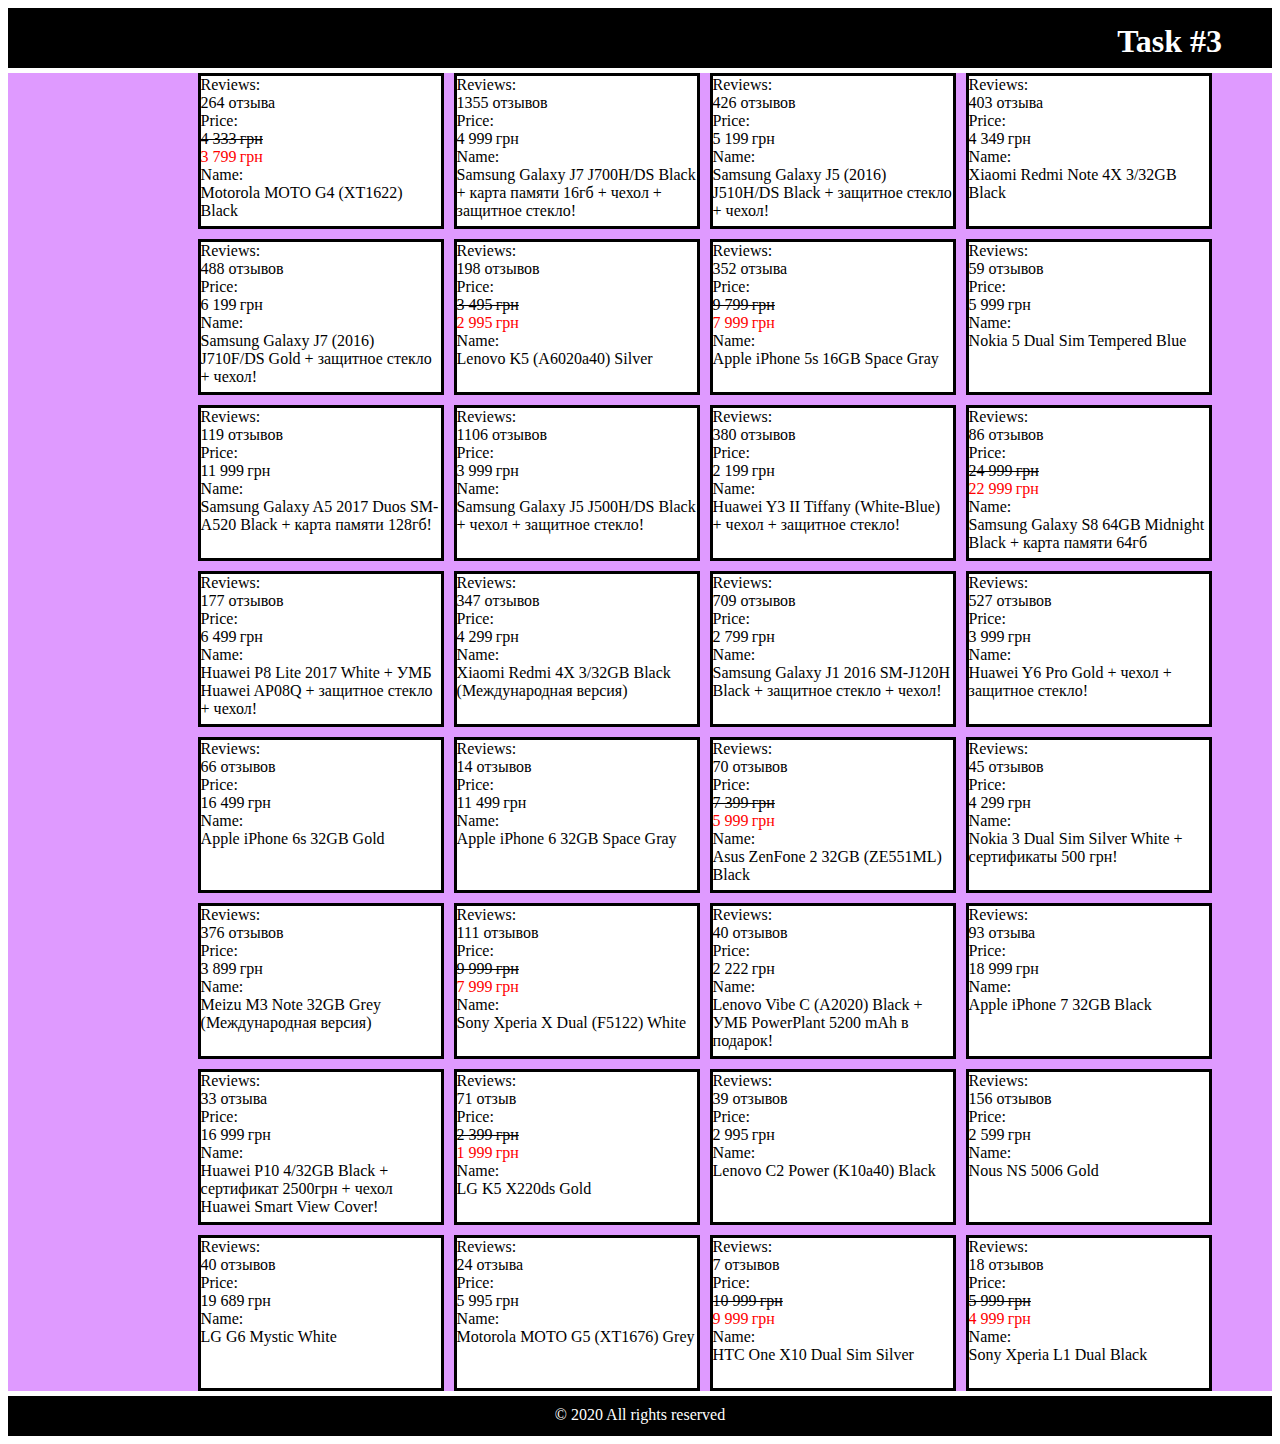
<file: Task3/view/index.html>
<!DOCTYPE html>
<html>
    <head>
        <meta charset="utf-8"/>
        <title>Task#3</title>
        <!---->
        <link rel="stylesheet" type="text/css" href="../style/style.css">
        <script src="../js/main.js" ></script>
    </head>
    <body>

      <div class="Header_">
        <article>
          <header>
            <h1>Task #3</h1>
          </header>
        </article>
      </div>

        <div id="gallery">


            <div class="f_layout">

                <div class="f">
                    <p>Reviews: </p><p class="ratingRevievs"></p>
                    <p>Price: </p><p class="oldprice"></p>
                    <p class="newprice"></p>
                    <p>Name: </p><p class="name"></p>
                </div>

                <div class="f">
                    <p>Reviews: </p><p class="ratingRevievs1"></p>
                    <p>Price: </p><p class="oldprice1"></p>
                    <p>Name: </p><p class="name1"></p>
                </div>

                <div class="f">
                    <p>Reviews: </p><p class="ratingRevievs2"></p>
                    <p>Price: </p><p class="oldprice2"></p>
                    <p>Name: </p><p class="name2"></p>
                </div>

                <div class="f">
                    <p>Reviews: </p><p class="ratingRevievs3"></p>
                    <p>Price: </p><p class="oldprice3"></p>
                    <p>Name: </p><p class="name3"></p>
                </div>
            </div>

            <div class="s_layout">

                <div class="s">
                    <p>Reviews: </p><p class="ratingRevievs4"></p>
                    <p>Price: </p><p class="oldprice4"></p>
                    <p>Name: </p><p class="name4"></p>
                </div>

                <div class="s">
                    <p>Reviews: </p><p class="ratingRevievs5"></p>
                    <p>Price: </p><p class="oldprice5" id="o_p"></p>
                    <p class="newprice5" id="n_p"></p>
                    <p>Name: </p><p class="name5"></p>
                </div>

                <div class="s">
                    <p>Reviews: </p><p class="ratingRevievs6"></p>
                    <p>Price: </p><p class="oldprice6" id="o_p" ></p>
                    <p class="newprice6" id="n_p"></p>
                    <p>Name: </p><p class="name6"></p>
                </div>

                <div class="s">
                    <p>Reviews: </p><p class="ratingRevievs7"></p>
                    <p>Price: </p><p class="oldprice7" ></p>
                    <p>Name: </p><p class="name7"></p>
                </div>

            </div>
            <div class="t_layout">

                <div class="s">
                    <p>Reviews: </p><p class="ratingRevievs8"></p>
                    <p>Price: </p><p class="oldprice8"></p>
                    <p>Name: </p><p class="name8"></p>
                </div>

                <div class="s">
                    <p>Reviews: </p><p class="ratingRevievs9"></p>
                    <p>Price: </p><p class="oldprice9"></p>
                    <p>Name: </p><p class="name9"></p>
                </div>

                <div class="s">
                    <p>Reviews: </p><p class="ratingRevievs10"></p>
                    <p>Price: </p><p class="oldprice10"></p>
                    <p>Name: </p><p class="name10"></p>
                </div>

                <div class="s">
                    <p>Reviews: </p><p class="ratingRevievs11"></p>
                    <p>Price: </p><p class="oldprice11" id="o_p" ></p>
                    <p class="newprice11" id="n_p"></p>
                    <p>Name: </p><p class="name11"></p>
                </div>
            </div>

            <div class="fo_layout">

                <div class="s">
                    <p>Reviews: </p><p class="ratingRevievs12"></p>
                    <p>Price: </p><p class="oldprice12"></p>
                    <p>Name: </p><p class="name12"></p>
                </div>

                <div class="s">
                    <p>Reviews: </p><p class="ratingRevievs13"></p>
                    <p>Price: </p><p class="oldprice13"></p>
                    <p>Name: </p><p class="name13"></p>
                </div>

                <div class="s">
                    <p>Reviews: </p><p class="ratingRevievs14"></p>
                    <p>Price: </p><p class="oldprice14"></p>
                    <p>Name: </p><p class="name14"></p>
                </div>

                <div class="s">
                    <p>Reviews: </p><p class="ratingRevievs15"></p>
                    <p>Price: </p><p class="oldprice15"></p>
                    <p>Name: </p><p class="name15"></p>
                </div>
            </div>

            <div class="fi_layout">

              <div class="s">
                  <p>Reviews: </p><p class="ratingRevievs16"></p>
                  <p>Price: </p><p class="oldprice16"></p>
                  <p>Name: </p><p class="name16"></p>
              </div>

              <div class="s">
                  <p>Reviews: </p><p class="ratingRevievs17"></p>
                  <p>Price: </p><p class="oldprice17"></p>
                  <p>Name: </p><p class="name17"></p>
              </div>

              <div class="s">
                  <p>Reviews: </p><p class="ratingRevievs18"></p>
                  <p>Price: </p><p class="oldprice18" id="o_p" ></p>
                  <p class="newprice18" id="n_p"></p>
                  <p>Name: </p><p class="name18"></p>
              </div>

              <div class="s">
                  <p>Reviews: </p><p class="ratingRevievs19"></p>
                  <p>Price: </p><p class="oldprice19"></p>
                  <p>Name: </p><p class="name19"></p>
              </div>

            </div>

            <div class="s_layout">

              <div class="s">
                  <p>Reviews: </p><p class="ratingRevievs20"></p>
                  <p>Price: </p><p class="oldprice20"></p>
                  <p>Name: </p><p class="name20"></p>
              </div>

              <div class="s">
                  <p>Reviews: </p><p class="ratingRevievs21"></p>
                  <p>Price: </p><p class="oldprice21" id="o_p" ></p>
                  <p class="newprice21" id="n_p"></p>
                  <p>Name: </p><p class="name21"></p>
              </div>

              <div class="s">
                  <p>Reviews: </p><p class="ratingRevievs22"></p>
                  <p>Price: </p><p class="oldprice22"></p>
                  <p>Name: </p><p class="name22"></p>
              </div>

              <div class="s">
                  <p>Reviews: </p><p class="ratingRevievs23"></p>
                  <p>Price: </p><p class="oldprice23"></p>
                  <p>Name: </p><p class="name23"></p>
              </div>

            </div>

            <div class="se_layout">

                <div class="s">
                      <p>Reviews: </p><p class="ratingRevievs24"></p>
                      <p>Price: </p><p class="oldprice24"></p>
                      <p>Name: </p><p class="name24"></p>
                </div>

                <div class="s">
                  <p>Reviews: </p><p class="ratingRevievs25"></p>
                  <p>Price: </p><p class="oldprice25" id="o_p" ></p>
                  <p class="newprice25" id="n_p"></p>
                  <p>Name: </p><p class="name25"></p>
                </div>

                <div class="s">
                      <p>Reviews: </p><p class="ratingRevievs26"></p>
                      <p>Price: </p><p class="oldprice26"></p>
                      <p>Name: </p><p class="name26"></p>
                </div>

                <div class="s">
                      <p>Reviews: </p><p class="ratingRevievs27"></p>
                      <p>Price: </p><p class="oldprice27"></p>
                      <p>Name: </p><p class="name27"></p>
                </div>

            </div>

            <div class="e_layout">

                  <div class="s">
                      <p>Reviews: </p><p class="ratingRevievs28"></p>
                      <p>Price: </p><p class="oldprice28"></p>
                      <p>Name: </p><p class="name28"></p>
                  </div>

                  <div class="s">
                      <p>Reviews: </p><p class="ratingRevievs29"></p>
                      <p>Price: </p><p class="oldprice29"></p>
                      <p>Name: </p><p class="name29"></p>
                  </div>

                  <div class="s">
                    <p>Reviews: </p><p class="ratingRevievs30"></p>
                    <p>Price: </p><p class="oldprice30" id="o_p" ></p>
                    <p class="newprice30" id="n_p"></p>
                    <p>Name: </p><p class="name30"></p>
                  </div>

                  <div class="s">
                    <p>Reviews: </p><p class="ratingRevievs31"></p>
                    <p>Price: </p><p class="oldprice31" id="o_p" ></p>
                    <p class="newprice31" id="n_p"></p>
                    <p>Name: </p><p class="name31"></p>
                  </div>

            </div>
        </div>

        <div class="Footer_">
          <article class="">
            <footer>
              <p>&copy; 2020 All rights reserved<p>
            </footer>
          </article>


        </div>
        <script>
            document.querySelector("div.f p.ratingRevievs").innerHTML = Array[0].ratingRevievs;
            document.querySelector("div.f p.oldprice").innerHTML =      Array[0].price.oldUan;
            document.querySelector("div.f p.oldprice").innerHTML =      Array[0].price.oldUan;
            document.querySelector("div.f p.newprice").innerHTML =      Array[0].price.newUan;
            document.querySelector("div.f p.name").innerHTML =          Array[0].name;

            document.querySelector("div.f p.ratingRevievs1").innerHTML = Array[1].ratingRevievs;
            document.querySelector("div.f p.oldprice1").innerHTML =      Array[1].price;
            document.querySelector("div.f p.name1").innerHTML =          Array[1].name;

            document.querySelector("div.f p.ratingRevievs2").innerHTML = Array[2].ratingRevievs;
            document.querySelector("div.f p.oldprice2").innerHTML =      Array[2].price;
            document.querySelector("div.f p.name2").innerHTML =          Array[2].name;

            document.querySelector("div.f p.ratingRevievs3").innerHTML = Array[3].ratingRevievs;
            document.querySelector("div.f p.oldprice3").innerHTML =      Array[3].price;
            document.querySelector("div.f p.name3").innerHTML =          Array[3].name;

            document.querySelector("div.s p.ratingRevievs4").innerHTML = Array[4].ratingRevievs;
            document.querySelector("div.s p.oldprice4").innerHTML =      Array[4].price;
            document.querySelector("div.s p.name4").innerHTML =          Array[4].name;

            document.querySelector("div.s p.ratingRevievs4").innerHTML = Array[4].ratingRevievs;
            document.querySelector("div.s p.oldprice4").innerHTML =      Array[4].price;
            document.querySelector("div.s p.name4").innerHTML =          Array[4].name;

            document.querySelector("div.s p.ratingRevievs5").innerHTML = Array[5].ratingRevievs;
            document.querySelector("div.s p.oldprice5").innerHTML =      Array[5].price.oldUan;
            document.querySelector("div.s p.oldprice5").innerHTML =      Array[5].price.oldUan;
            document.querySelector("div.s p.newprice5").innerHTML =      Array[5].price.newUan;
            document.querySelector("div.s p.name5").innerHTML =          Array[5].name;

            document.querySelector("div.s p.ratingRevievs6").innerHTML = Array[6].ratingRevievs;
            document.querySelector("div.s p.oldprice6").innerHTML =      Array[6].price.oldUan;
            document.querySelector("div.s p.oldprice6").innerHTML =      Array[6].price.oldUan;
            document.querySelector("div.s p.newprice6").innerHTML =      Array[6].price.newUan;
            document.querySelector("div.s p.name6").innerHTML =          Array[6].name;

            document.querySelector("div.s p.ratingRevievs7").innerHTML = Array[7].ratingRevievs;
            document.querySelector("div.s p.oldprice7").innerHTML =      Array[7].price;
            document.querySelector("div.s p.name7").innerHTML =          Array[7].name;

            document.querySelector("div.s p.ratingRevievs8").innerHTML = Array[8].ratingRevievs;
            document.querySelector("div.s p.oldprice8").innerHTML =      Array[8].price;
            document.querySelector("div.s p.name8").innerHTML =          Array[8].name;

            document.querySelector("div.s p.ratingRevievs9").innerHTML = Array[9].ratingRevievs;
            document.querySelector("div.s p.oldprice9").innerHTML =      Array[9].price;
            document.querySelector("div.s p.name9").innerHTML =          Array[9].name;

            document.querySelector("div.s p.ratingRevievs10").innerHTML = Array[10].ratingRevievs;
            document.querySelector("div.s p.oldprice10").innerHTML =      Array[10].price;
            document.querySelector("div.s p.name10").innerHTML =          Array[10].name;

            document.querySelector("div.s p.ratingRevievs11").innerHTML = Array[11].ratingRevievs;
            document.querySelector("div.s p.oldprice11").innerHTML =      Array[11].price.oldUan;
            document.querySelector("div.s p.oldprice11").innerHTML =      Array[11].price.oldUan;
            document.querySelector("div.s p.newprice11").innerHTML =      Array[11].price.newUan;
            document.querySelector("div.s p.name11").innerHTML =          Array[11].name;

            document.querySelector("div.s p.ratingRevievs12").innerHTML = Array[12].ratingRevievs;
            document.querySelector("div.s p.oldprice12").innerHTML =      Array[12].price;
            document.querySelector("div.s p.name12").innerHTML =          Array[12].name;

            document.querySelector("div.s p.ratingRevievs13").innerHTML = Array[13].ratingRevievs;
            document.querySelector("div.s p.oldprice13").innerHTML =      Array[13].price;
            document.querySelector("div.s p.name13").innerHTML =          Array[13].name;

            document.querySelector("div.s p.ratingRevievs14").innerHTML = Array[14].ratingRevievs;
            document.querySelector("div.s p.oldprice14").innerHTML =      Array[14].price;
            document.querySelector("div.s p.name14").innerHTML =          Array[14].name;

            document.querySelector("div.s p.ratingRevievs15").innerHTML = Array[15].ratingRevievs;
            document.querySelector("div.s p.oldprice15").innerHTML =      Array[15].price;
            document.querySelector("div.s p.name15").innerHTML =          Array[15].name;

            document.querySelector("div.s p.ratingRevievs16").innerHTML = Array[16].ratingRevievs;
            document.querySelector("div.s p.oldprice16").innerHTML =      Array[16].price;
            document.querySelector("div.s p.name16").innerHTML =          Array[16].name;

            document.querySelector("div.s p.ratingRevievs17").innerHTML = Array[17].ratingRevievs;
            document.querySelector("div.s p.oldprice17").innerHTML =      Array[17].price;
            document.querySelector("div.s p.name17").innerHTML =          Array[17].name;

            document.querySelector("div.s p.ratingRevievs18").innerHTML = Array[18].ratingRevievs;
            document.querySelector("div.s p.oldprice18").innerHTML =      Array[18].price.oldUan;
            document.querySelector("div.s p.oldprice18").innerHTML =      Array[18].price.oldUan;
            document.querySelector("div.s p.newprice18").innerHTML =      Array[18].price.newUan;
            document.querySelector("div.s p.name18").innerHTML =          Array[18].name;


            document.querySelector("div.s p.ratingRevievs19").innerHTML = Array[19].ratingRevievs;
            document.querySelector("div.s p.oldprice19").innerHTML =      Array[19].price;
            document.querySelector("div.s p.name19").innerHTML =          Array[19].name;

            document.querySelector("div.s p.ratingRevievs20").innerHTML = Array[20].ratingRevievs;
            document.querySelector("div.s p.oldprice20").innerHTML =      Array[20].price;
            document.querySelector("div.s p.name20").innerHTML =          Array[20].name;


            document.querySelector("div.s p.ratingRevievs21").innerHTML = Array[21].ratingRevievs;
            document.querySelector("div.s p.oldprice21").innerHTML =      Array[21].price.oldUan;
            document.querySelector("div.s p.oldprice21").innerHTML =      Array[21].price.oldUan;
            document.querySelector("div.s p.newprice21").innerHTML =      Array[21].price.newUan;
            document.querySelector("div.s p.name21").innerHTML =          Array[21].name;


            document.querySelector("div.s p.ratingRevievs22").innerHTML = Array[22].ratingRevievs;
            document.querySelector("div.s p.oldprice22").innerHTML =      Array[22].price;
            document.querySelector("div.s p.name22").innerHTML =          Array[22].name;

            document.querySelector("div.s p.ratingRevievs23").innerHTML = Array[23].ratingRevievs;
            document.querySelector("div.s p.oldprice23").innerHTML =      Array[23].price;
            document.querySelector("div.s p.name23").innerHTML =          Array[23].name;

            document.querySelector("div.s p.ratingRevievs24").innerHTML = Array[24].ratingRevievs;
            document.querySelector("div.s p.oldprice24").innerHTML =      Array[24].price;
            document.querySelector("div.s p.name24").innerHTML =          Array[24].name;

            document.querySelector("div.s p.ratingRevievs25").innerHTML = Array[25].ratingRevievs;
            document.querySelector("div.s p.oldprice25").innerHTML =      Array[25].price.oldUan;
            document.querySelector("div.s p.oldprice25").innerHTML =      Array[25].price.oldUan;
            document.querySelector("div.s p.newprice25").innerHTML =      Array[25].price.newUan;
            document.querySelector("div.s p.name25").innerHTML =          Array[25].name;

            document.querySelector("div.s p.ratingRevievs26").innerHTML = Array[26].ratingRevievs;
            document.querySelector("div.s p.oldprice26").innerHTML =      Array[26].price;
            document.querySelector("div.s p.name26").innerHTML =          Array[26].name;

            document.querySelector("div.s p.ratingRevievs27").innerHTML = Array[27].ratingRevievs;
            document.querySelector("div.s p.oldprice27").innerHTML =      Array[27].price;
            document.querySelector("div.s p.name27").innerHTML =          Array[27].name;

            document.querySelector("div.s p.ratingRevievs28").innerHTML = Array[28].ratingRevievs;
            document.querySelector("div.s p.oldprice28").innerHTML =      Array[28].price;
            document.querySelector("div.s p.name28").innerHTML =          Array[28].name;

            document.querySelector("div.s p.ratingRevievs29").innerHTML = Array[29].ratingRevievs;
            document.querySelector("div.s p.oldprice29").innerHTML =      Array[29].price;
            document.querySelector("div.s p.name29").innerHTML =          Array[29].name;

            document.querySelector("div.s p.ratingRevievs30").innerHTML = Array[30].ratingRevievs;
            document.querySelector("div.s p.oldprice30").innerHTML =      Array[30].price.oldUan;
            document.querySelector("div.s p.oldprice30").innerHTML =      Array[30].price.oldUan;
            document.querySelector("div.s p.newprice30").innerHTML =      Array[30].price.newUan;
            document.querySelector("div.s p.name30").innerHTML =          Array[30].name;

            document.querySelector("div.s p.ratingRevievs31").innerHTML = Array[31].ratingRevievs;
            document.querySelector("div.s p.oldprice31").innerHTML =      Array[31].price.oldUan;
            document.querySelector("div.s p.oldprice31").innerHTML =      Array[31].price.oldUan;
            document.querySelector("div.s p.newprice31").innerHTML =      Array[31].price.newUan;
            document.querySelector("div.s p.name31").innerHTML =          Array[31].name;


            //STYLE--------------------START
            document.getElementById("gallery").style.backgroundColor = "rgb(223, 154, 255)";


            //STYLE--------------------END
        </script>
    </body>

</html>
</file>
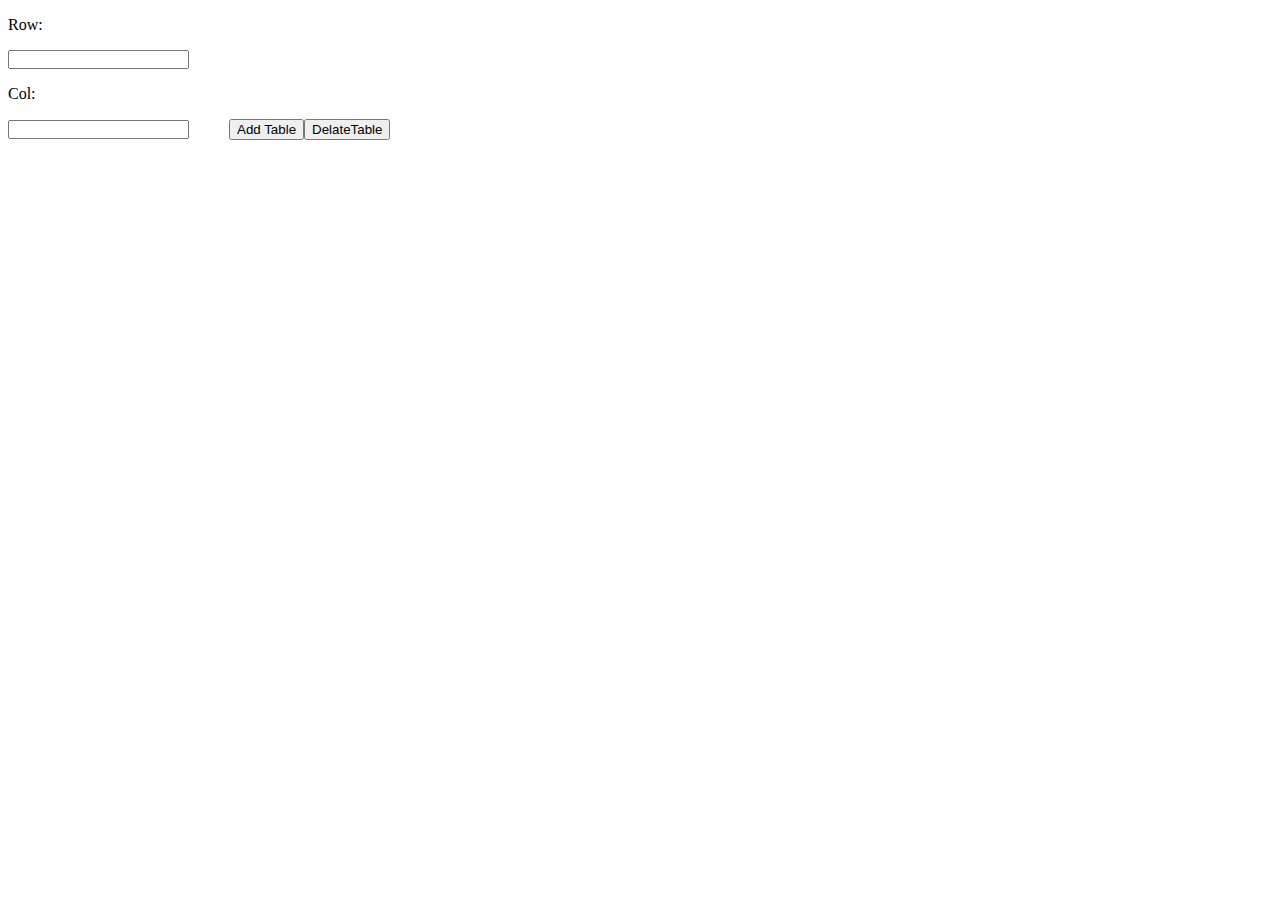
<file: Task4/view/index.html>
<!DOCTYPE html>
<html lang="en" dir="ltr">
  <head>
    <link rel="stylesheet" href="../style/style.css">
    <meta charset="utf-8">
    <title>Task4</title>

  </head>
  <body>

    <script src="../js/main.js" charset="utf-8"></script>
    
  </body>
</html>
</file>
<file: Task3/style/style.css>
div.Header_
{
  position: relative;

  height: 60px;
  background-color: black;
  text-align: right;
}
h1
{
  padding-top: 15px;
  padding-right: 50px;
  margin:0;
}
header
{
  color: white;
  background-color: Black;
}
#gallery
{
  position: relative;
    width: 100%;
    margin-top: 5px;
    margin-bottom: 5px;
}


div .f_layout
{
    position: relative;
    height: 156px;
    margin-left: 15%;
}

div .s_layout
{
    position: relative;
    height: 156px;
    margin: 0px;
    margin-left: 15%;
    padding-top: 10px;
}
div .t_layout
{

  position: relative;
  height: 156px;
  margin: 0px;
  margin-left: 15%;
  padding-top: 10px;

}
div.fo_layout
{
  position: relative;
  height: 156px;
  margin: 0px;
  margin-left: 15%;
  padding-top: 10px;
}
div.fi_layout
{
  position: relative;
  height: 156px;
  margin: 0px;
  margin-left: 15%;
  padding-top: 10px;
}
div.se_layout
{
  position: relative;
  height: 156px;
  margin: 0px;
  margin-left: 15%;
  padding-top: 10px;
}
div.e_layout
{
  position: relative;
  height: 156px;
  margin: 0px;
  margin-left: 15%;
  padding-top: 10px;
}


div.f
{
    width: 240px;
    height: 150px;
    border: 3px solid black;
    float: left;
    margin-right: 10px;
    background-color: white;

}
.f p
{
    margin: 0px;
    padding: 0px;

}
.f  p.oldprice
{
    text-decoration: line-through;
}
.f  p.newprice
{
    color: red;
}


div.s
{
    width: 240px;
    height: 150px;
    border: 3px solid black;
    margin:0;
    margin-right: 10px;
    background-color: white;

    float: left;
}


.s p
{
    margin: 0px;
    padding: 0px;
}

#o_p
{
    text-decoration: line-through;
}
#n_p
{
    color: red;
}

footer
{
  position: relative;

  height: 40px;
  background-color: black;
}
footer p
{
  margin: 0;
  padding-top: 10px;
  color:  White;
  text-align: center;

}
</file>
<file: Task4/style/style.css>
#div_attr0
{
  position: absolute;
}
#input_attr0
{
  position: relative;
  margin: 0px;
  padding: 0px;
}
#input_attr1
{
  position: relative;
  margin: 0px;
  padding: 0px;
}

#btn_attr0
{
  position: relative;
  margin: 0px;
  margin-left: 40px;

}

#table_attr0
{
    border: 1px solid black;
    height: 50px;
    width: 50px;
}
#table_attr1
{
  border: 2px solid black;
}

tr,td
{
  height: 50px;
  width: 50px;
}
</file>
